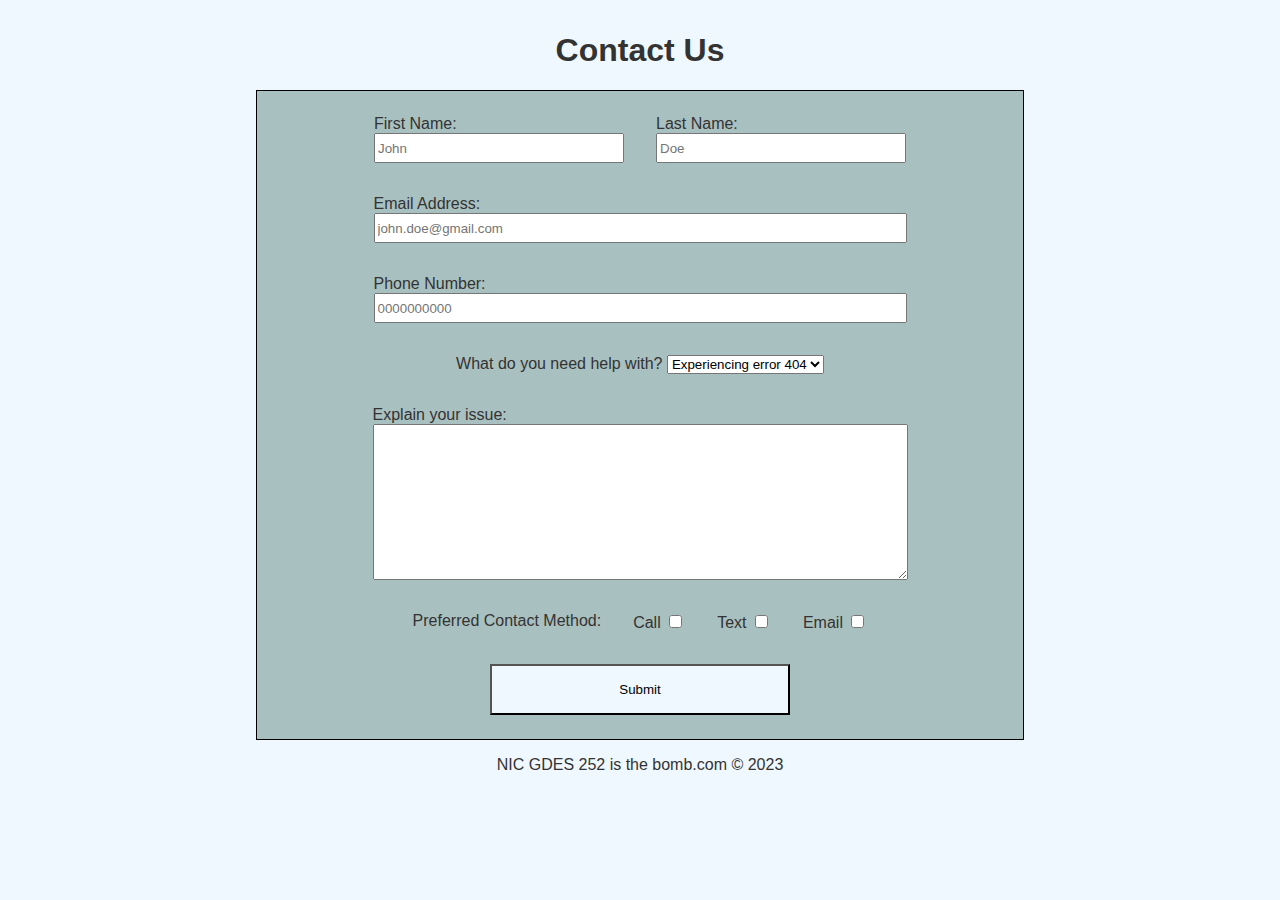
<file: index.html>
<html lang="en">

<head>
    <meta charset="UTF-8">
    <meta name="viewport" content="width=device-width, initial-scale=1.0">
    <title>HTML Forms Assignment</title>
    <link rel="stylesheet" href="./styles/style.css">
</head>

<body>
    <header>
        <h1>Contact Us</h1>
    </header>

    <main>
        <!-- Edit code below this line -->

        <form action="./results.html" method="get"> <!-- form setting either get or post -->

            <ul>
                

                <!-- first name -->
                <li>
                    <div>
                        <label for="firstname"> First Name: </label>
                    </div>
                    <input name="firstname" type="text" placeholder="John" id="firstname" required>
                </li>

                <!-- last name -->
                <li>
                    <div>
                        <label for="lastname"> Last Name: </label>
                    </div>
                    <input name="lastname" type="text" placeholder="Doe" id="lastname" required>
                </li>

                <!-- email address -->
                <li>
                    <div>
                        <label for="email">Email Address:</label>
                    </div>
                    <input name="email" type="text" placeholder="john.doe@gmail.com" id="emailaddress" required>
                </li>

                <!-- phone number -->
                <li>
                    <div>
                     <label for="phone">Phone Number:</label>
                    </div>
                    <input name="telephone" type="tel" placeholder="0000000000" id="phonenumber" required>
                </li>

                <!-- what do you need assistance with -->

                <li>
                    <label for="problem">What do you need help with?</label>
                    <select name="problem" id="problem">
                        <option value="error"> Experiencing error 404</option>
                        <option value="consultation"> Talk to a human </option>
                        <option value="bills"> Pay bills </option>
                        <option value="other"> Other </option>
                        <option value="account">Access old account</option>
                    </select>
                </li>

                <!-- your message -->
                <li>
                    <div>
                        <label for="text">Explain your issue:</label>
                    </div>
                    <textarea name="message" id="yourmessage" cols="64" rows="10"></textarea>
                </li>

                <!-- preferred contact method -->
                <li> Preferred Contact Method:</li>
                <li>
                    <label for="call">Call</label>
                    <input type="checkbox" name="call" id="call">
                </li>
                <li> 
                    <label for="text">Text</label>
                    <input type="checkbox" name="text" id="text">
                </li>
                <li>
                    <label for="email">Email</label>
                    <input type="checkbox" name="email" id="email">
                </li>

                <button> Submit </button>
            </ul>
        </form>

        <!-- Edit code above this line -->
    </main>

    <footer>
        NIC GDES 252 is the bomb.com &copy; 2023
    </footer>
</body>

</html>
</file>
<file: styles/style.css>
/** Here's some very basic styling to get you started **/
* {
    box-sizing: border-box;
}
body {
    margin: 0;
    padding-top: 2rem;
    font-family: Helvetica, Arial, sans-serif;
    background-color: #f1f1f1;
    color: #333333;
    background-color: aliceblue;
}

header, main, footer {
    max-width: 768px;
    margin: auto;
}

header, footer {
    text-align: center;
}

/* form edits */
form {
    background-color: rgb(169, 192, 192);
}

input {
    color: #333333;
}

/* edit input lengths */
#firstname {
    width: 250px;
    height: 30px;
}

#lastname {
    width: 250px;
    height: 30px;
}

#emailaddress, #phonenumber {
    width: 533px;
    height: 30px;
}

 /* edit list */
ul, li {
    text-decoration: none;
    list-style: none;
}

/* flex */
ul {
    display: flex;
    flex-wrap: wrap;
    gap: 2rem;
    justify-content: center;
    border: 1px solid black;
    padding: 1.5rem;
}

/* button edits */

button {
    padding: 1rem;
    width: 300px;
    background-color: aliceblue;
}
</file>
